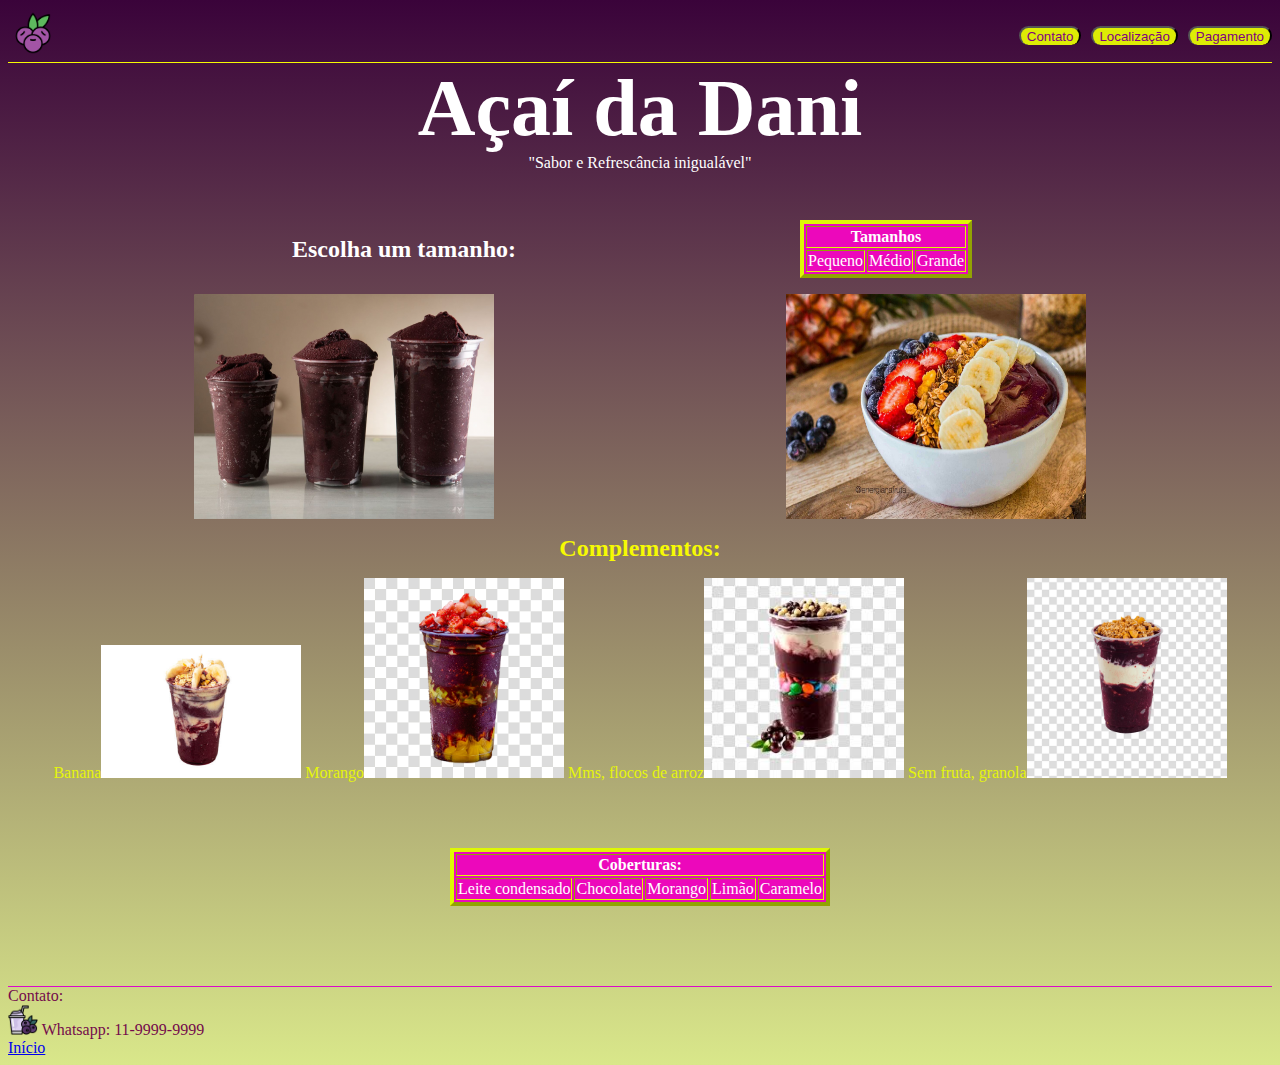
<file: index.html>
<!DOCTYPE html>
<html lang="pt-BR">
<head>
    <meta charset="UTF-8">
    <meta name="viewport" content="width=device-width, initial-scale=1.0">
    <title>Açaí da Dani</title>
    <link rel="stylesheet" type="text/css" href="style.css"/>

 
</head>

<body>
    <header class="cabecalho">
        <a href="index.html">
            <img class="cabecalho-logo" src="imagem/acai.png" alt="logo de Açaí" width="50px">
        </a>
    <nav class="cabecalho-menu">

                <a class="cabecalho-menu-item">
                <button>Contato</button></a>
                
                <a class="cabecalho-menu-item" href="Pagina 2.html">
                <button> Localização</button></a>
                
                <a class="cabecalho-menu-item"  href="pagina3.html">
                <button>Pagamento</button></a>
    
    </nav>
</header>

<main class="conteudo">
    <section class="conteudo-secao">
        <div class="conteudo-titulo">
            <h1 class="conteudo-legenda-titulo"> Açaí da Dani</h1>
                <blockquote>"Sabor e Refrescância inigualável"</blockquote>
        </div>   
    </section>

    <section class="tamanho">
        <div class="escolha-do-tamanho">
        <h2 class="escolha-tamanho">Escolha um tamanho:</h2>

            <table class=tabela border="4">  
            <thead>
                <th colspan="3">Tamanhos</th>
            </thead>
            <tbody>
                <td>Pequeno</td> 
                <td>Médio</td>
                <td>Grande</td>
            </tbody>
            </table>
        </div>
    </section>
        <div class="imagem-tamanhos">
            <figure class="imagem-tres-tamanhos">
                <img class="imagem-tres-copos" src="imagem/copos tamanhos.png" alt="três tamanhos de copo" title="3 copos de açaí" width="300">
            
                <img class="imagem-acai-tigela" src="imagem/acai na tigela .jpg" alt="Açaí na tigela" title="Açaí na tigela" width="300">
            </figure>
        </div>
    
    
    <section class="complementos">
        <h2 class="complementos-titulo">Complementos:</h2>
            <div class="os-complementos">
                <figure class="acai-banana-imagem">
                Banana<img class="imagem-banana"  src="imagem/Acai com banana.jpg" title="Açaí com banana" width="200">
                
                Morango<img class="imagem-morango"  src="imagem/acai copo com morangos.jpg" title="Açaí com morangos" width="200">
                
                Mms, flocos de arroz<img class="imagem-mms"  src="imagem/acai com mms.jpeg" title="Açaí com mms" width="200">
                
                Sem fruta, granola<img class="imagem-sem-fruta" src="imagem/acai copo sem fruta.webp" title="Açaí sem fruta" width="200">

                </figure>
            </div>
    </section>
    

   <div class="a-cobertura">
    <section class="coberturas">
        <table class="tabela-cobertura" border="4">
            <thead>
            <th colspan="5"><b>Coberturas:</b></th>
            </thead>

            <tbody>
            <td>Leite condensado</td>
            <td>Chocolate</td>
            <td>Morango</td>
            <td>Limão</td>
            <td>Caramelo</td>
            </tbody>
        </table>
    </section>
</div>
</main>
   
    <footer class="rodape"  >
        Contato:<br>
        <img class="rodape-imagem" src="imagem/mirtilo.png" alt="Imagem de açaí icone" width="30px">
        Whatsapp: 11-9999-9999<br>
        <a href="#Titulo">Início</a>
    </footer>

</body>
</html>
</file>
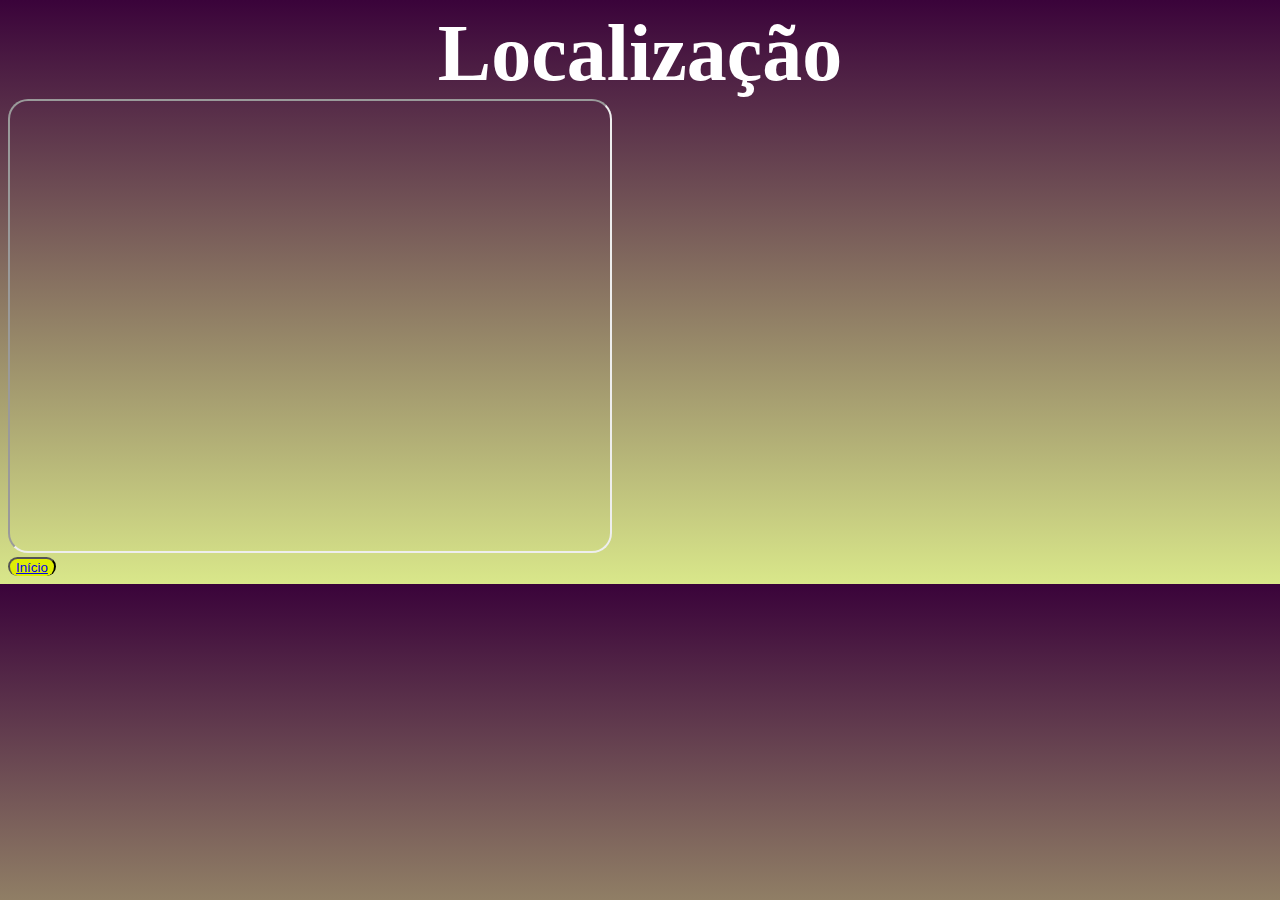
<file: Pagina 2.html>
<!DOCTYPE html>
<html lang="pt-BR">
<head>
    <meta charset="UTF-8">
    <meta name="viewport" content="width=>, initial-scale=1.0">
    <link rel="stylesheet" type="text/css" href="style.css"/>
    <title>Document</title>
</head>

<body>
    <main>
        <h1>Localização</h1>
       
        <iframe src="https://www.google.com/maps/embed?pb=!1m18!1m12!1m3!1d1088.06147204697!2d-46.532391770608!3d-23.468111632307657!2m3!1f0!2f0!3f0!3m2!1i1024!2i768!4f13.1!3m3!1m2!1s0x94cef55eb20ece85%3A0xc400a569b2cbaeb6!2sR.%20Cap.%20Gabriel%2C%2025%20-%20Centro%2C%20Guarulhos%20-%20SP%2C%2007011-010!5e0!3m2!1spt-BR!2sbr!4v1691694264760!5m2!1spt-BR!2sbr" width="600" height="450" style="border-radius:20px;" allowfullscreen="" loading="lazy" referrerpolicy="no-referrer-when-downgrade"></iframe>
    

    </main>
   
    <button><a href="index.html" >Início</a></button>

</body>
</html>
</file>
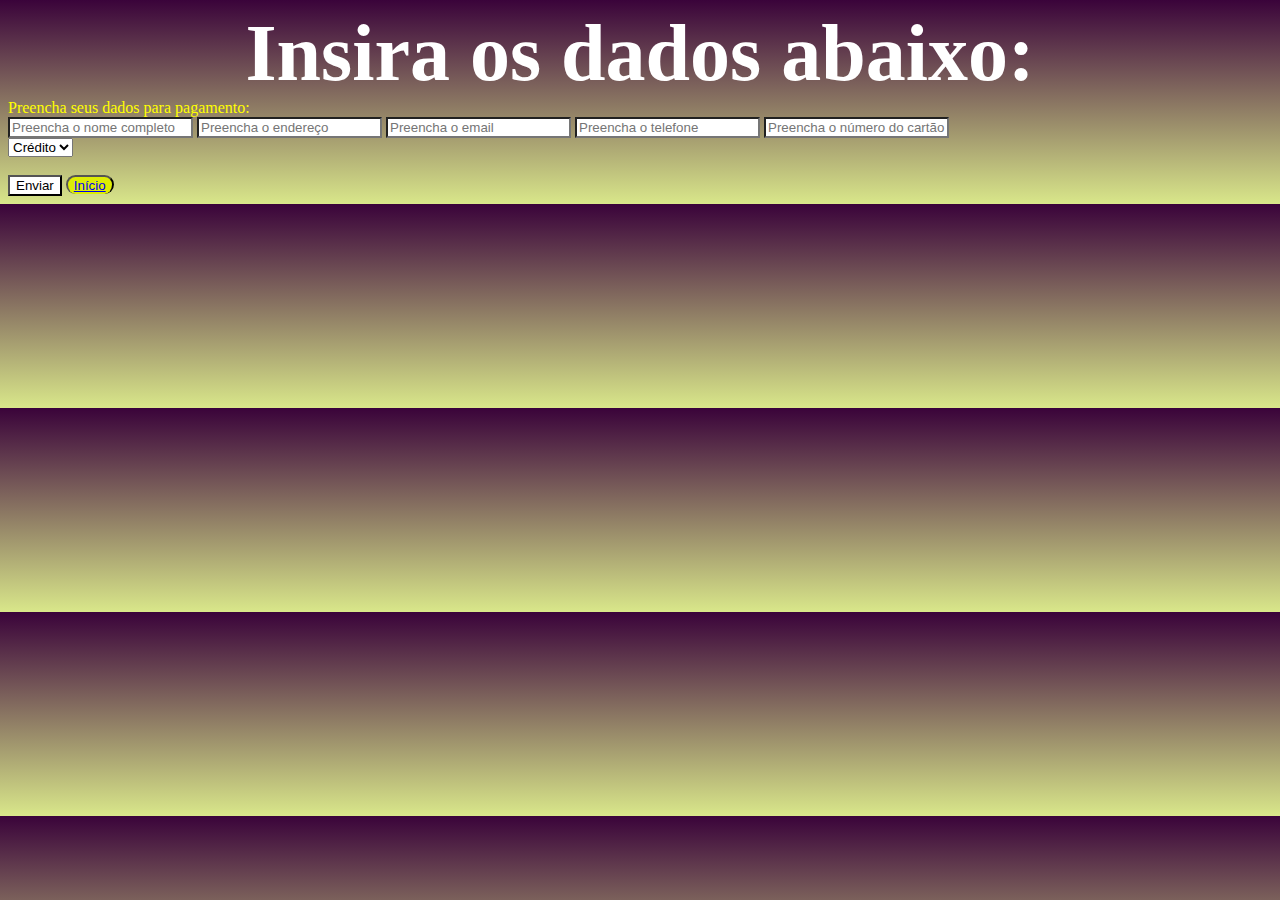
<file: pagina3.html>
<!DOCTYPE html>
<html lang="pt-BR">
<head>
    <meta charset="UTF-8">
    <meta name="viewport" content="width=device-width, initial-scale=1.0">
    <link rel="stylesheet" type="text/css" href="style.css"/>
    <title>Pagamento</title>
</head>


<body>
    <main>
    <h1>Insira os dados abaixo:</h1>

    <div>
    <form>
        Preencha seus dados para pagamento:

<form action ="pagina3.html"></form>

<input type="text" name ="nome"
id="nome" placeholder="Preencha o nome completo">
<input type="text" name ="endereço"
id="endereco" placeholder="Preencha o endereço">
<input type="email" name="email" id="email" placeholder="Preencha o email">
<input type="tel" name ="telefone"
id="telefone" placeholder="Preencha o telefone">    
<input type="text" name ="numerodocartao"
id="numerodocartao" placeholder="Preencha o número do cartão">
</div>

<div>
<select name="select" id="selecaodocartao">
    <option value="credito">Crédito</option>
    <option value="debito">Débito</option>
</select>
</div>

<br>
    <input type="submit" id="botaoenviar" name="botaoenviar"  value="Enviar">
    </form>

    <button><a href="index.html" >Início</a></button>


</main>
</body>
</html>
</file>
<file: style.css>
#style.css

body,html{
    background: linear-gradient(#3a033a, #d9e78a);
    margin: auto;
    font-family: cursive;
    }

    .cabecalho{
        display: flex;
        flex-direction: row;
        align-items: center;
        justify-content: space-between;
        
    }

    .cabecalho-menu{
        display: flex;
        gap: 10px;
    }
    .conteudo-secao{
    border-top: 0.4px solid #f6fa03;
    margin-bottom: 48px;

}



h1{
font-family: cursive;
color: white;
font-size: 500%;
margin: auto;
text-align: center
}

h2{
    font-family: cursive;
    color: white;
    margin: auto;
    text-align: left
    
}
blockquote{
    font-family: cursive;
    margin: auto;
    text-align: center;
    color: white;
}


figure{
    color: rgb(229, 245, 11);
}

 
.escolha-do-tamanho{
    margin-right: 300px;
    display: flex;
    flex-direction: row;
    align-items: center;
    justify-content: space-around;

}

table{    
    color: white;
    background-color: rgb(236, 8, 187);
    border-color: rgb(222, 247, 5);
      }

.imagem-tres-tamanhos{
    justify-content: space-around;
    display: flex;
    flex-direction:row 
}


.complementos-titulo{
    text-align: center;
    color: #f6fa03;

}
.complementos{
    text-align: center;
    display: block;
    justify-content: space-between;
    flex-direction:column;
    
  }

.a-cobertura{
    display: flex;
    align-items: center;
    flex-direction: column;
}

.coberturas{
    margin-top: 50px;
    margin-bottom: 80px;
    display: flex;
    align-items: center;
    
}

    
    form{
        color: yellow;
    }
    input{
        background-color: white;
    }
    button{
        color: purple;
        background-color: rgb(221, 236, 5);
        border-bottom: 2px;
        border-radius: 20px;
    }
    
    .rodape{
               border-top: 1px solid #db09ca;
    }

    footer{
        font-family: cursive;
        color: rgb(116, 11, 75);
        
    }
</file>
